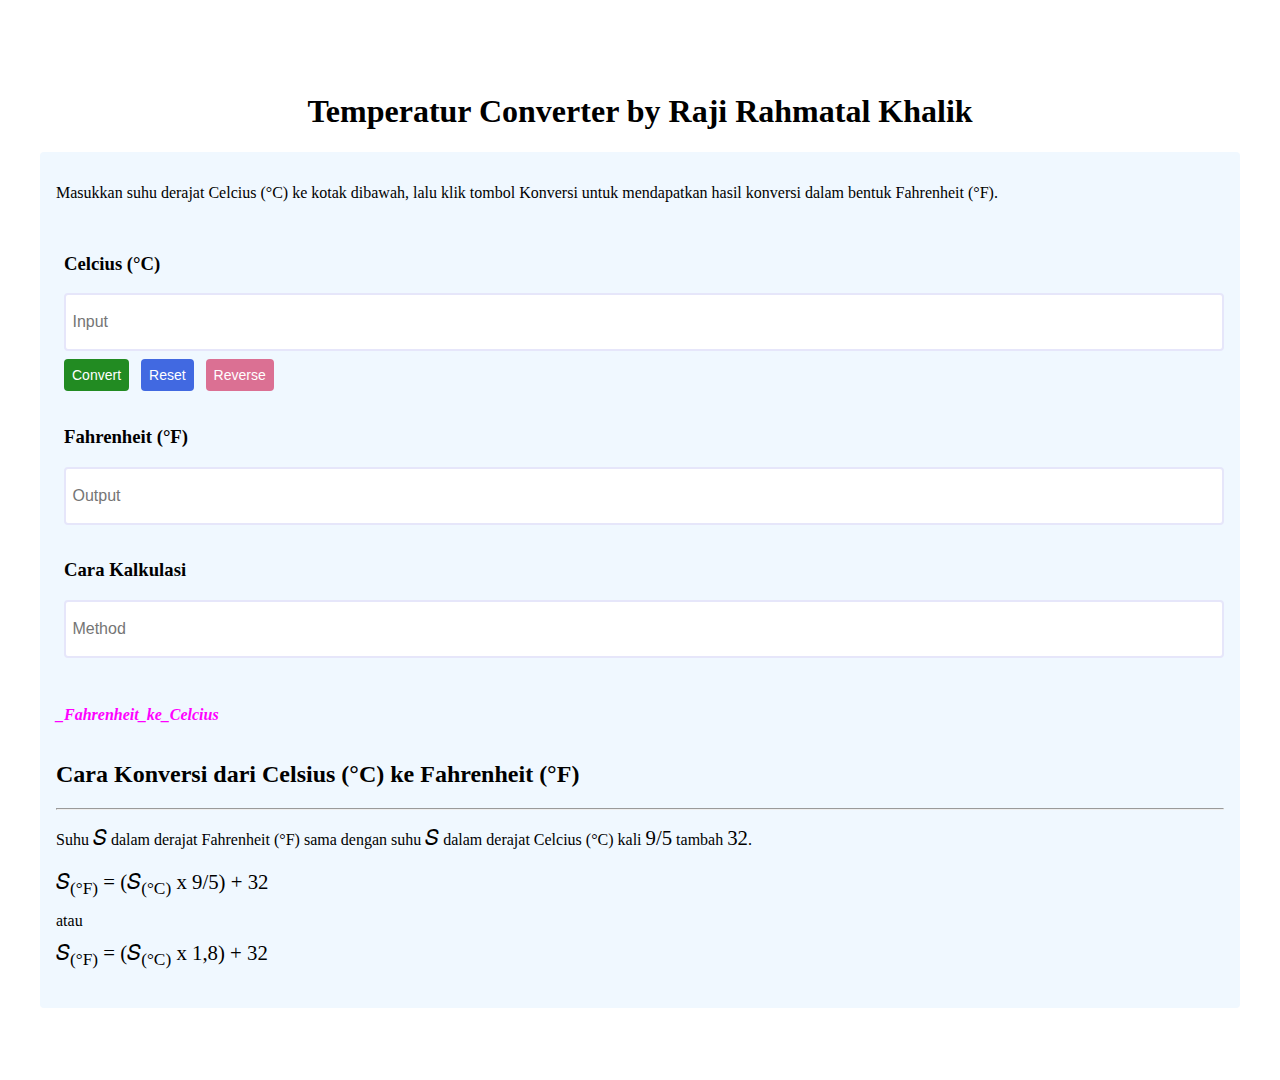
<file: index.html>
<!DOCTYPE html>
<html>
    <head>
        <meta charset="UTF-8">
        <meta name="viewport" content="width=device-width, initial-scale=1.0">
        <link rel="stylesheet" href="css/style.css">
        <title>Temperatur Converter</title>
    </head>

    <body>
        <main>
            <header class="main-title">
                <h1>Temperatur Converter by Raji Rahmatal Khalik</h1>
            </header>


            <section class="main-section">
                <!--Section Indroduction-->
                <section>
                    <p>Masukkan suhu derajat Celcius (&deg;C) ke kotak dibawah, lalu klik tombol Konversi untuk mendapatkan hasil konversi dalam bentuk Fahrenheit (&deg;F).</p>
                </section>
    
                <!--Section Calculation-->
                <section class="section-calculation">
                    <section class="section-celcius">
                        <header>
                            <h3>Celcius (&deg;C)</h3>
                        </header>
        
                        <article>
                            <input type="number" name="celcius-input" placeholder=" Input">
    
                            <div class="container-button">
                                <button id="button-convert-cf">Convert</button>
                                <button id="button-reset-cf">Reset</button>
                                <button id="button-reverse-cf">Reverse</button>
                            </div>
                        </article>
                    </section>
    
                    <section class="section-fahrenheit">
                        <header>
                            <h3>Fahrenheit (&deg;F)</h3>
                        </header>
        
                        <article>
                            <input type="number" name="fahrenheit-output" placeholder=" Output">
                        </article>
                    </section>
    
                    <section class="section-result">
                        <header>
                            <h3>Cara Kalkulasi</h3>
                        </header>
        
                        <article>
                            <input type="text" name="celcius-fahrenheit" placeholder=" Method">
                        </article>
                    </section>

                </section>

                <!--Link-->
                <section class="section-link">
                    <p><a href="opposite.html"><b><i>_Fahrenheit_ke_Celcius</i></b></a></p>
                </section>

                <!--Section Explanation-->
                <section class="section-explanation">
                    <header>
                        <h2>Cara Konversi dari Celsius (&deg;C) ke Fahrenheit (&deg;F)</h2>
                    </header>
                    <hr>
                    <p>
                        Suhu <span>&#119878;</span> dalam derajat Fahrenheit (&deg;F) sama dengan suhu <span>&#119878;</span> dalam derajat Celcius (&deg;C) kali <span>9/5</span> tambah <span>32</span>.
                    </p>

                    <p class="formula">
                        <span>
                            &#119878;<sub>(&deg;F)</sub> = (&#119878;<sub>(&deg;C)</sub> x 9/5) + 32
                        </span>
                        
                        <br>atau</br>

                        <span>
                            &#119878;<sub>(&deg;F)</sub> = (&#119878;<sub>(&deg;C)</sub> x 1,8) + 32
                        </span>
                    </p>
        </main>

        <script src="js/cf_script.js"></script>
  </body>
</html>
</file>
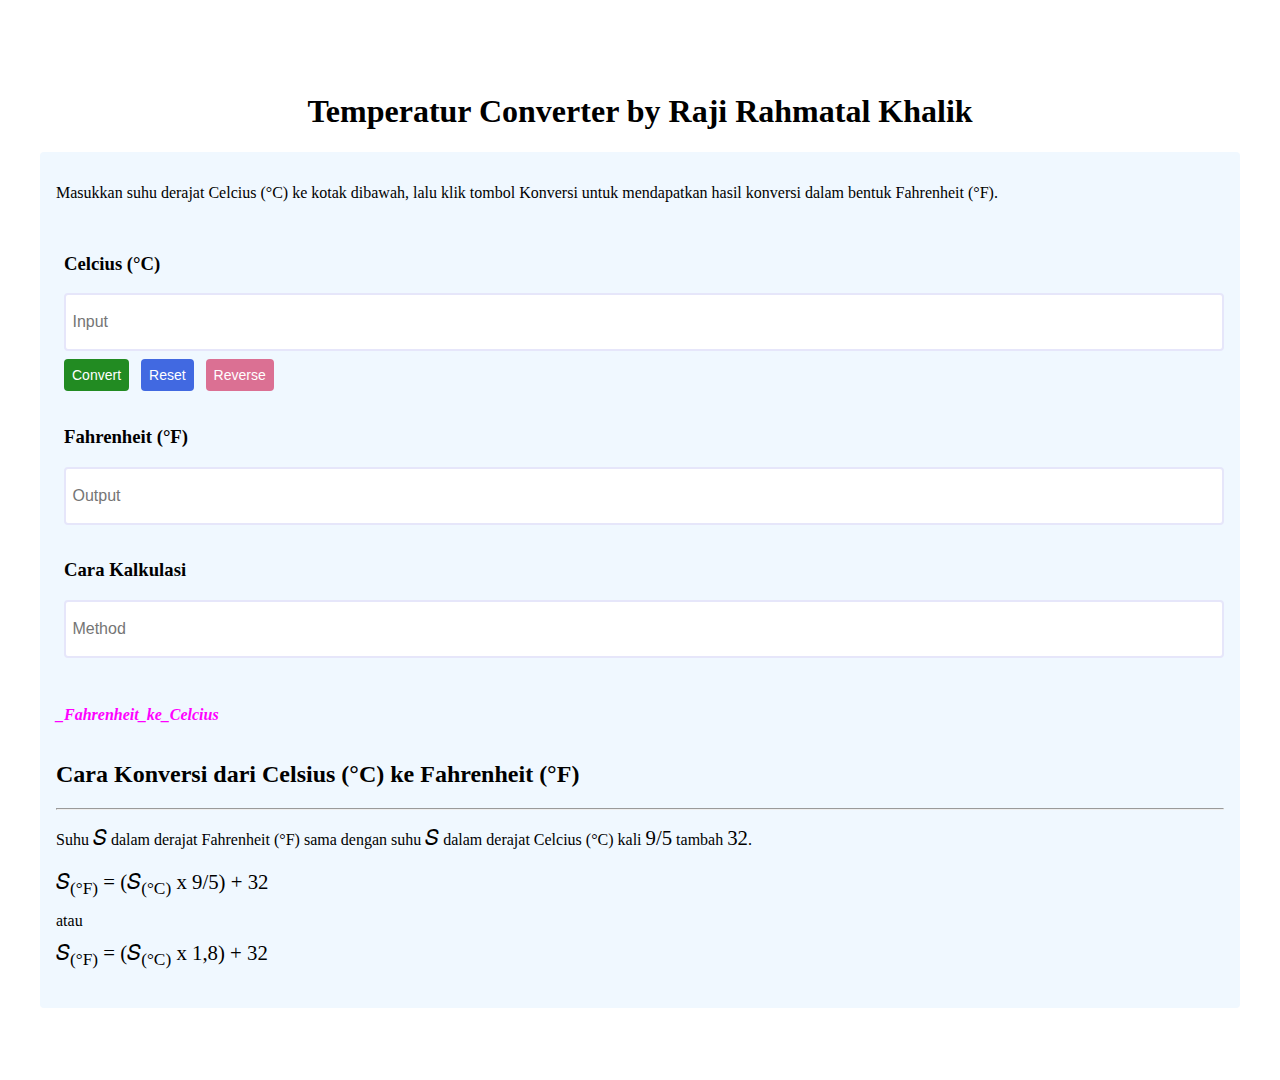
<file: _Celcius_ke_Fahrenhait.html>
<!DOCTYPE html>
<html>
    <head>
        <meta charset="UTF-8">
        <meta name="viewport" content="width=device-width, initial-scale=1.0">
        <link rel="stylesheet" href="css/style.css">
        <title>Temperatur Converter</title>
    </head>

    <body>
        <main>
            <header class="main-title">
                <h1>Temperatur Converter by Raji Rahmatal Khalik</h1>
            </header>


            <section class="main-section">
                <!--Section Indroduction-->
                <section>
                    <p>Masukkan suhu derajat Celcius (&deg;C) ke kotak dibawah, lalu klik tombol Konversi untuk mendapatkan hasil konversi dalam bentuk Fahrenheit (&deg;F).</p>
                </section>
    
                <!--Section Calculation-->
                <section class="section-calculation">
                    <section class="section-celcius">
                        <header>
                            <h3>Celcius (&deg;C)</h3>
                        </header>
        
                        <article>
                            <input type="number" name="celcius-input" placeholder=" Input">
    
                            <div class="container-button">
                                <button id="button-convert-cf">Convert</button>
                                <button id="button-reset-cf">Reset</button>
                                <button id="button-reverse-cf">Reverse</button>
                            </div>
                        </article>
                    </section>
    
                    <section class="section-fahrenheit">
                        <header>
                            <h3>Fahrenheit (&deg;F)</h3>
                        </header>
        
                        <article>
                            <input type="number" name="fahrenheit-output" placeholder=" Output">
                        </article>
                    </section>
    
                    <section class="section-result">
                        <header>
                            <h3>Cara Kalkulasi</h3>
                        </header>
        
                        <article>
                            <input type="text" name="celcius-fahrenheit" placeholder=" Method">
                        </article>
                    </section>

                </section>

                <!--Link-->
                <section class="section-link">
                    <p><a href="_Fahrenheit_ke_Celcius.html"><b><i>_Fahrenheit_ke_Celcius</i></b></a></p>
                </section>

                <!--Section Explanation-->
                <section class="section-explanation">
                    <header>
                        <h2>Cara Konversi dari Celsius (&deg;C) ke Fahrenheit (&deg;F)</h2>
                    </header>
                    <hr>
                    <p>
                        Suhu <span>&#119878;</span> dalam derajat Fahrenheit (&deg;F) sama dengan suhu <span>&#119878;</span> dalam derajat Celcius (&deg;C) kali <span>9/5</span> tambah <span>32</span>.
                    </p>

                    <p class="formula">
                        <span>
                            &#119878;<sub>(&deg;F)</sub> = (&#119878;<sub>(&deg;C)</sub> x 9/5) + 32
                        </span>
                        
                        <br>atau</br>

                        <span>
                            &#119878;<sub>(&deg;F)</sub> = (&#119878;<sub>(&deg;C)</sub> x 1,8) + 32
                        </span>
                    </p>
        </main>

        <script src="js/cf_script.js"></script>
  </body>
</html>
</file>
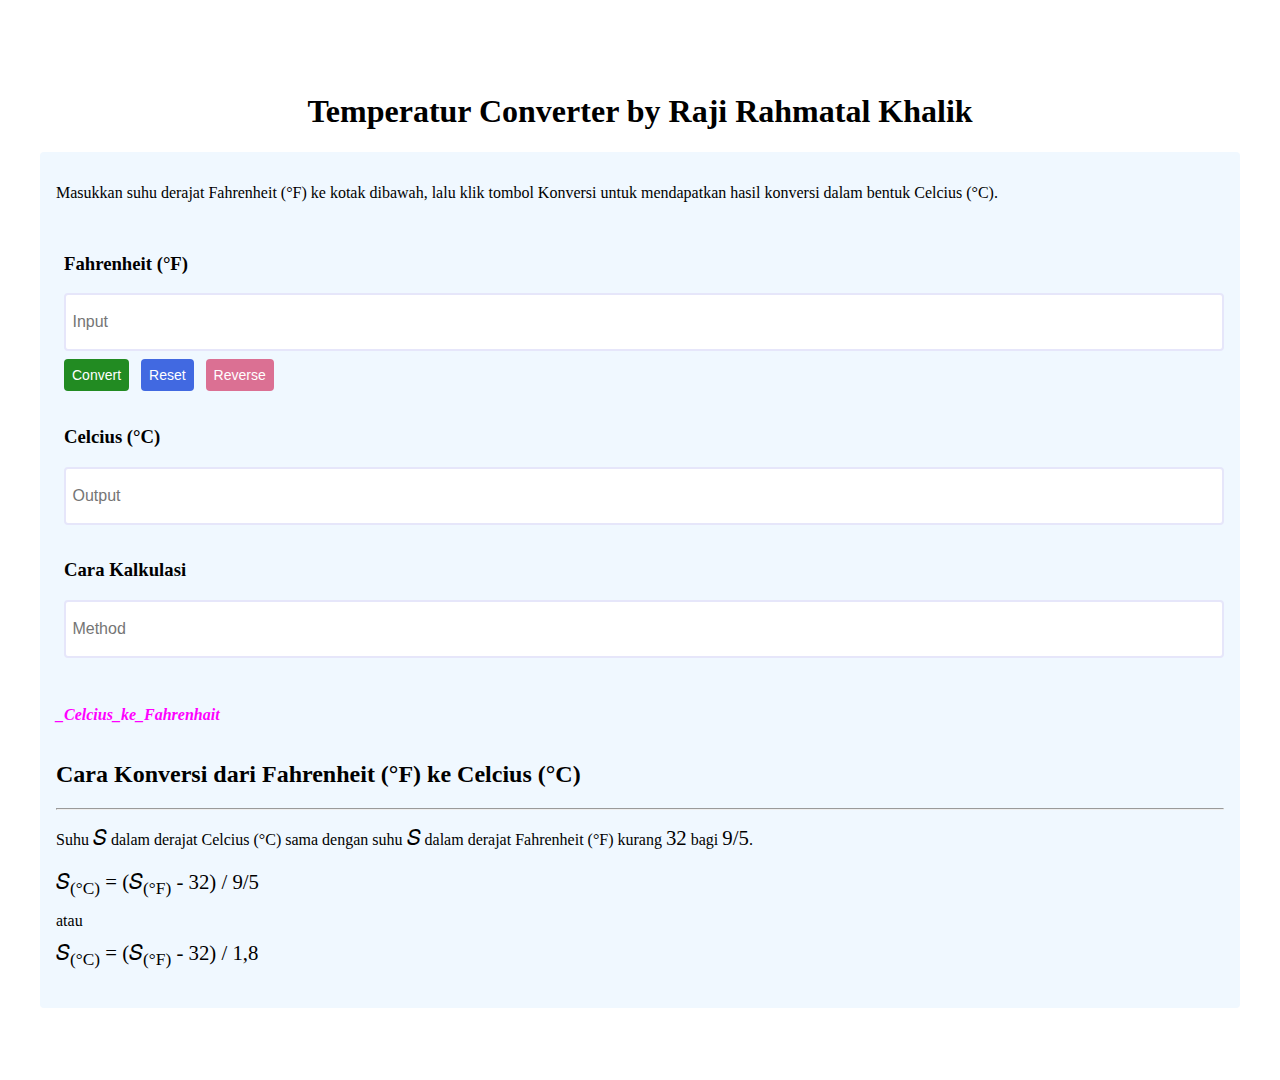
<file: _Fahrenheit_ke_Celcius.html>
<!DOCTYPE html>
<html>
    <head>
        <meta charset="UTF-8">
        <meta name="viewport" content="width=device-width, initial-scale=1.0">
        <link rel="stylesheet" href="css/style.css">
        <title>Temperatur Converter</title>
    </head>

    <body>
        <main>
            <header class="main-title">
                <h1>Temperatur Converter by Raji Rahmatal Khalik</h1>
            </header>


            <section class="main-section">
                <!--Section Indroduction-->
                <section>
                    <p>Masukkan suhu derajat Fahrenheit (&deg;F) ke kotak dibawah, lalu klik tombol Konversi untuk mendapatkan hasil konversi dalam bentuk Celcius (&deg;C).</p>
                </section>
    
                <!--Section Calculation-->
                <section class="section-calculation">
                    <section class="section-fahrenheit">
                        <header>
                            <h3>Fahrenheit (&deg;F)</h3>
                        </header>
        
                        <article>
                            <input type="number" name="fahrenheit-input" placeholder=" Input">
    
                            <div class="container-button">
                                <button id="button-convert-fc">Convert</button>
                                <button id="button-reset-fc">Reset</button>
                                <button id="button-reverse-fc">Reverse</button>
                            </div>
                        </article>
                    </section>
    
                    <section class="section-celcius">
                        <header>
                            <h3>Celcius (&deg;C)</h3>
                        </header>
        
                        <article>
                            <input type="number" name="celcius-output" placeholder=" Output">
                        </article>
                    </section>
    
                    <section class="section-result">
                        <header>
                            <h3>Cara Kalkulasi</h3>
                        </header>
        
                        <article>
                            <input type="text" name="fahrenheit-celcius" placeholder=" Method">
                        </article>
                    </section>

                </section>

                <!--Link-->
                <section class="section-link">
                    <p><a href="_Celcius_ke_Fahrenhait.html"><b><i>_Celcius_ke_Fahrenhait</i></b></a></p>
                </section>

                <!--Section Explanation-->
                <section class="section-explanation">
                    <header>
                        <h2>Cara Konversi dari Fahrenheit (&deg;F) ke Celcius (&deg;C)</h2>
                    </header>
                    <hr>
                    <p>
                        Suhu <span>&#119878;</span> dalam derajat Celcius (&deg;C) sama dengan suhu <span>&#119878;</span> dalam derajat Fahrenheit (&deg;F) kurang <span>32</span> bagi <span>9/5</span>.
                    </p>

                    <p class="formula">
                        <span>
                            &#119878;<sub>(&deg;C)</sub> = (&#119878;<sub>(&deg;F)</sub> - 32) / 9/5
                        </span>
                        
                        <br>atau</br>

                        <span>
                            &#119878;<sub>(&deg;C)</sub> = (&#119878;<sub>(&deg;F)</sub> - 32) / 1,8
                        </span>
                    </p>
        </main>

        <script src="js/fc_script.js"></script>
  </body>
</html>
</file>
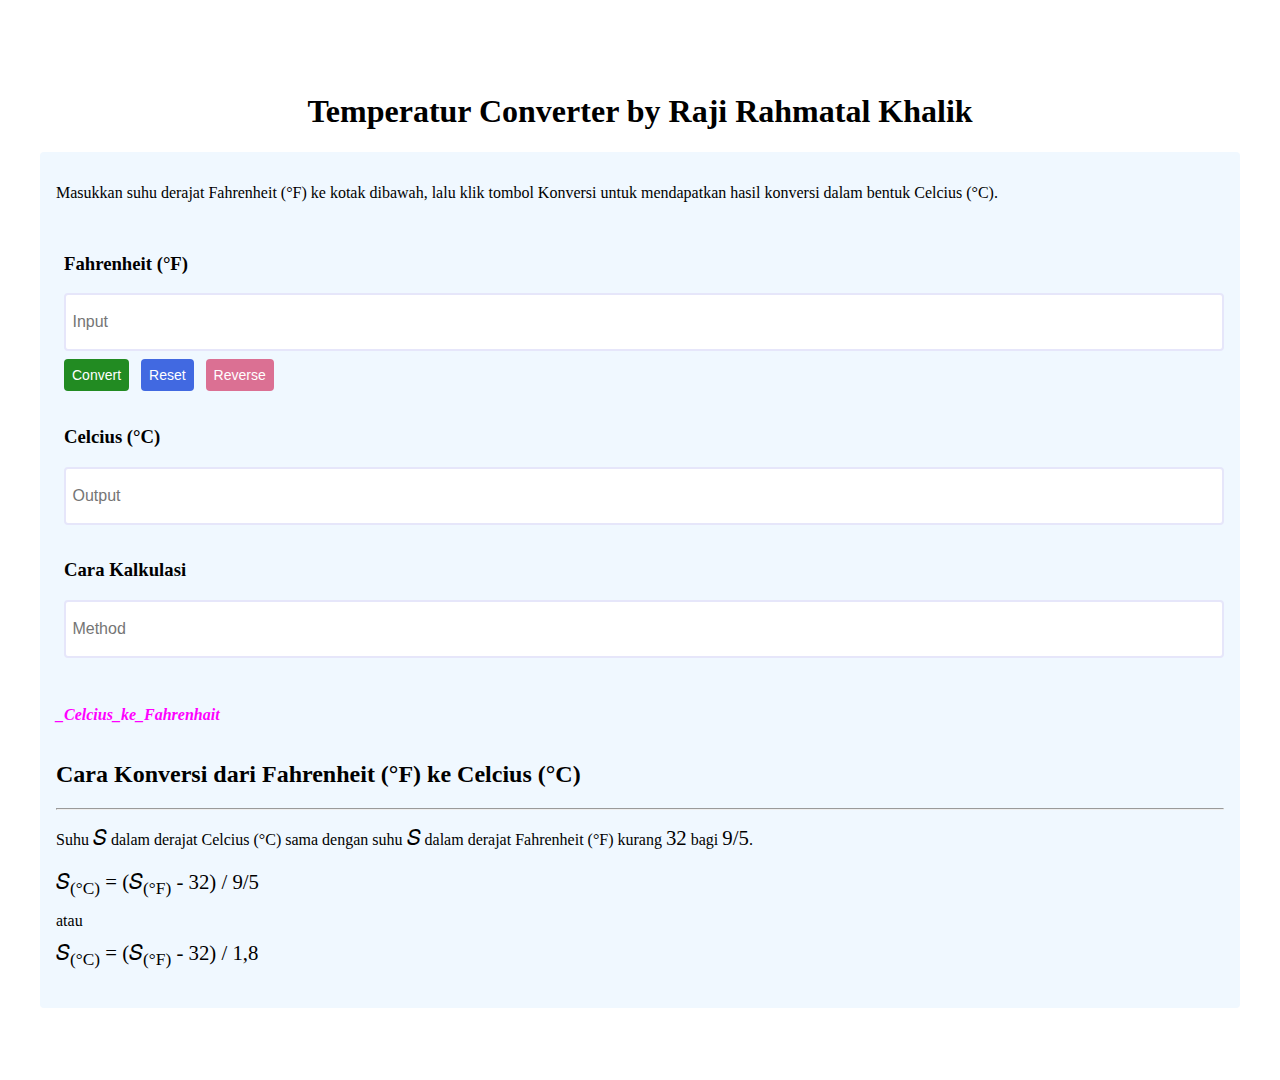
<file: opposite.html>
<!DOCTYPE html>
<html>
    <head>
        <meta charset="UTF-8">
        <meta name="viewport" content="width=device-width, initial-scale=1.0">
        <link rel="stylesheet" href="css/style.css">
        <title>Temperatur Converter</title>
    </head>

    <body>
        <main>
            <header class="main-title">
                <h1>Temperatur Converter by Raji Rahmatal Khalik</h1>
            </header>


            <section class="main-section">
                <!--Section Indroduction-->
                <section>
                    <p>Masukkan suhu derajat Fahrenheit (&deg;F) ke kotak dibawah, lalu klik tombol Konversi untuk mendapatkan hasil konversi dalam bentuk Celcius (&deg;C).</p>
                </section>
    
                <!--Section Calculation-->
                <section class="section-calculation">
                    <section class="section-fahrenheit">
                        <header>
                            <h3>Fahrenheit (&deg;F)</h3>
                        </header>
        
                        <article>
                            <input type="number" name="fahrenheit-input" placeholder=" Input">
    
                            <div class="container-button">
                                <button id="button-convert-fc">Convert</button>
                                <button id="button-reset-fc">Reset</button>
                                <button id="button-reverse-fc">Reverse</button>
                            </div>
                        </article>
                    </section>
    
                    <section class="section-celcius">
                        <header>
                            <h3>Celcius (&deg;C)</h3>
                        </header>
        
                        <article>
                            <input type="number" name="celcius-output" placeholder=" Output">
                        </article>
                    </section>
    
                    <section class="section-result">
                        <header>
                            <h3>Cara Kalkulasi</h3>
                        </header>
        
                        <article>
                            <input type="text" name="fahrenheit-celcius" placeholder=" Method">
                        </article>
                    </section>

                </section>

                <!--Link-->
                <section class="section-link">
                    <p><a href="index.html"><b><i>_Celcius_ke_Fahrenhait</i></b></a></p>
                </section>

                <!--Section Explanation-->
                <section class="section-explanation">
                    <header>
                        <h2>Cara Konversi dari Fahrenheit (&deg;F) ke Celcius (&deg;C)</h2>
                    </header>
                    <hr>
                    <p>
                        Suhu <span>&#119878;</span> dalam derajat Celcius (&deg;C) sama dengan suhu <span>&#119878;</span> dalam derajat Fahrenheit (&deg;F) kurang <span>32</span> bagi <span>9/5</span>.
                    </p>

                    <p class="formula">
                        <span>
                            &#119878;<sub>(&deg;C)</sub> = (&#119878;<sub>(&deg;F)</sub> - 32) / 9/5
                        </span>
                        
                        <br>atau</br>

                        <span>
                            &#119878;<sub>(&deg;C)</sub> = (&#119878;<sub>(&deg;F)</sub> - 32) / 1,8
                        </span>
                    </p>
        </main>

        <script src="js/fc_script.js"></script>
  </body>
</html>
</file>
<file: css/style.css>
/* Ini File css */

main {
    padding-left: 32px;
    padding-right: 32px;
    padding-top: 64px;
    padding-bottom: 64px;
}

.main-title {
    text-align: center;
} 

/* Main Section */
.main-section {
    padding: 16px;
    background-color: aliceblue;
    border-radius: 4px;
}

input {
    width: 100%;
    height: 52px;
    resize: none;
    border: 2px solid lavender;
    border-radius: 4px;
    font-size: 16px;
    color: coral;
}


/* Section Calculation */
.section-calculation {
    padding-left: 8px;
    padding-right: 8px;
}

.section-celcius {
    padding-top: 16px;
}

.section-fahrenheit {
    padding-top: 16px;
}

.section-result {
    padding-top: 16px;
}

/* Section Link */
.section-link {
    padding-top: 32px;
}

a {
    text-decoration: none;
    color: magenta;
}


/* Section Explanation */
.section-explanation {
    padding-top: 1px;
}

span {
    font-size: 1.3em;
}

.formula {
    line-height: 200%;
}


/* Style Button */
.container-button {
    padding-top: 8px;
}

button {
    border: none;
    font-size: 14px;
    padding: 8px;
    border-radius: 4px;
    font-family: arial;
}

/* Button Celcius-Fahrenheit */
#button-convert-cf {
    background-color: forestgreen;
    color: white;
    margin-right: 8px;
}

#button-reset-cf {
    background-color: royalblue;
    color: white;
    margin-right: 8px;
}

#button-reverse-cf {
    background-color: palevioletred;
    color: white;
}

/* Button Celcius-Fahrenheit */
#button-convert-fc {
    background-color: forestgreen;
    color: white;
    margin-right: 8px;
}

#button-reset-fc {
    background-color: royalblue;
    color: white;
    margin-right: 8px;
}

#button-reverse-fc {
    background-color: palevioletred;
    color: white;
}
</file>
